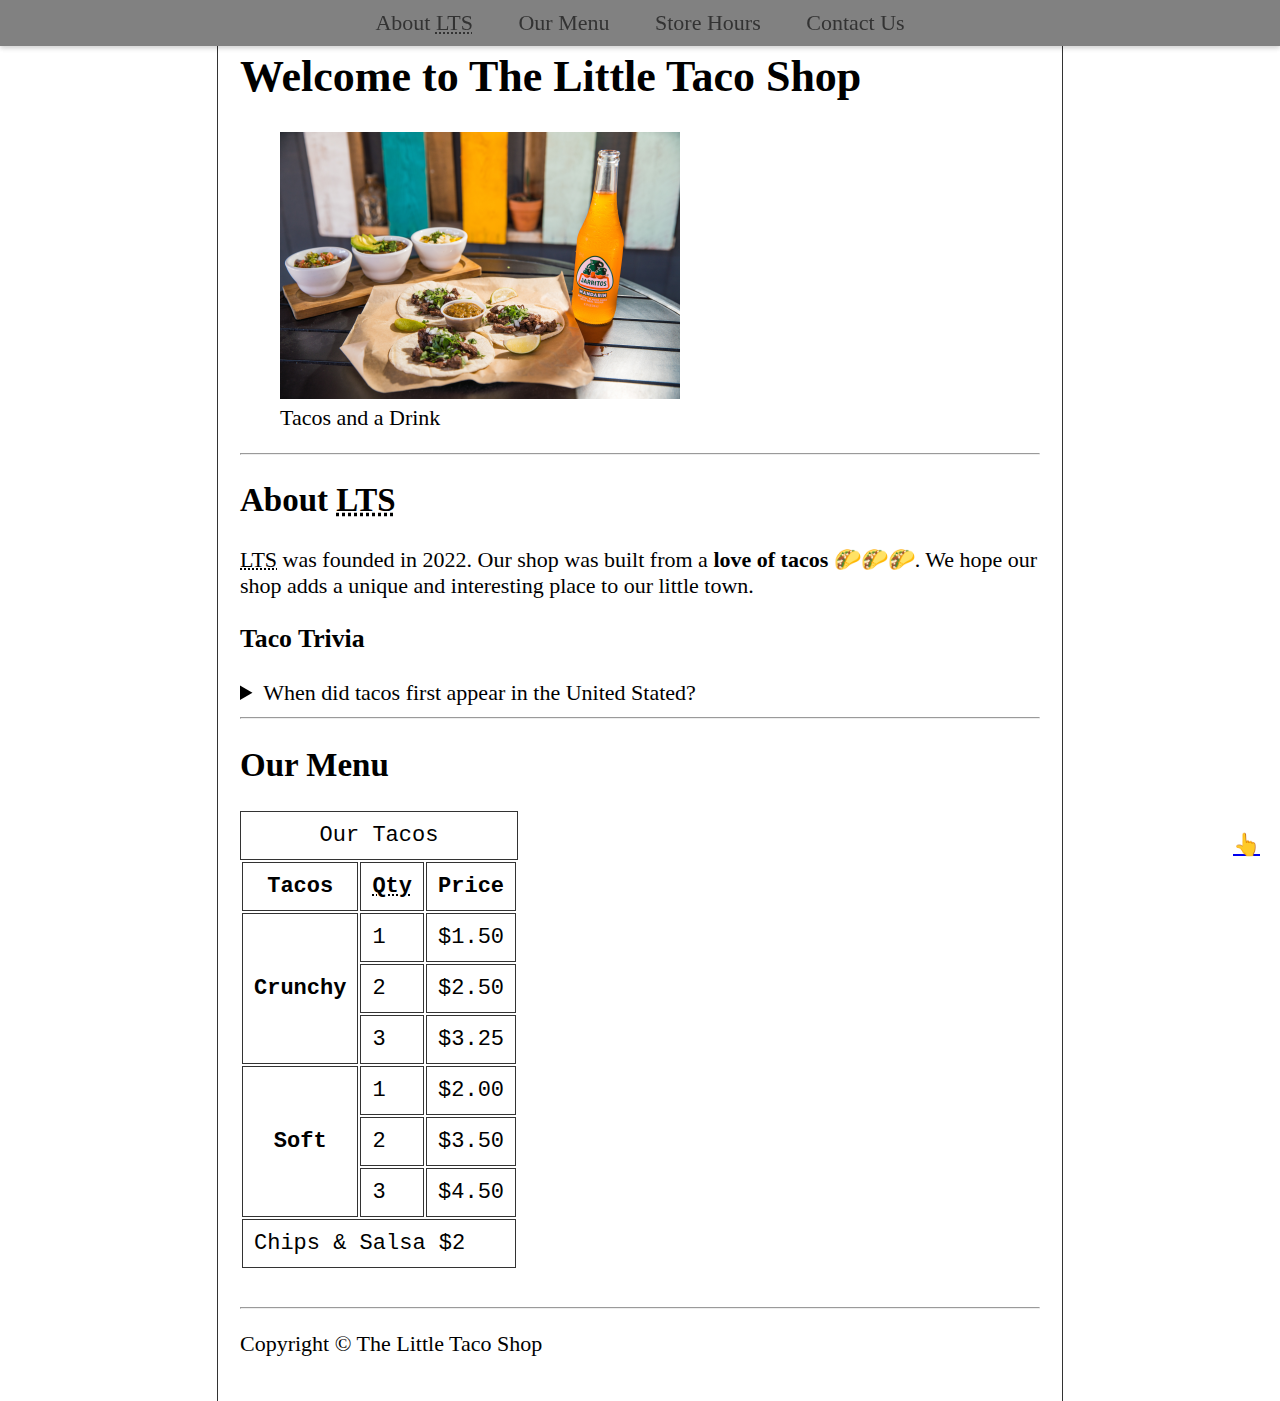
<file: index.html>
<!DOCTYPE html>
<html lang="en">

<head>
    <meta charset="UTF-8">
    <meta name="author" content="YosephSE">
    <meta name="description" content="The official website for The Little Taco Shop">
    <title>The Little Taco Shop</title>
    <link rel="icon" href="img/favicon.ico" type="image/x-icon">
    <link rel="stylesheet" href="css/style.css">
</head>

<body>
    <header>
        <nav>
            <ul>
                <li>
                    <a href="#about">About <abbr title="The Little Taco Shop">LTS</abbr></a>
                </li>
                <li>
                    <a href="#menu">Our Menu</a>
                </li>
                <li>
                    <a href="hours.html">Store Hours</a>
                </li>
                <li>
                    <a href="contact.html">Contact Us</a>
                </li>
            </ul>
        </nav>
        <h1>Welcome to The Little Taco Shop</h1>
        <nav>
            <ul>
                <li>
                    <a href="#about">About <abbr title="The Little Taco Shop">LTS</abbr></a>
                </li>
                <li>
                    <a href="#menu">Our Menu</a>
                </li>
                <li>
                    <a href="hours.html">Store Hours</a>
                </li>
                <li>
                    <a href="contact.html">Contact Us</a>
                </li>
            </ul>
        </nav>

        <figure>
            <img src="img/tacos_and_drink_400x267.png" alt="Tacos and a Drink" title="We love tacos!" width="400"
                height="267">
            <figcaption>
                Tacos and a Drink
            </figcaption>
        </figure>
    </header>
    <hr>
    <main>
        <article id="about">
            <h2>About <abbr title="The Little Taco Shop">LTS</abbr></h2>
            <p>
                <abbr title="The Little Taco Shop">LTS</abbr> was founded in <time datetime="2022">2022</time>. Our shop
                was built from a <strong>love of tacos</strong> 🌮🌮🌮. We hope our shop adds a unique and interesting
                place to our little town.
            </p>
            <aside>
                <h3>Taco Trivia</h3>
                <details>
                    <summary>When did tacos first appear in the United Stated?</summary>
                    <p>
                        Jeffrey M. Pilcher, taco historian and professor of history at the University of Minnesota, says
                        the earliest mention of tacos in the United States are in a newspaper from <time
                            datetime="1905">1905</time>. (Source: <cite><a
                                href="https://www.smithsonianmag.com/arts-culture/where-did-the-taco-come-from-81228162/"
                                target="_blank">Smithsonian Magazine</a></cite>)
                    </p>
                </details>
            </aside>
        </article>
        <hr>
        <article id="menu">
            <h2>Our Menu</h2>
            <table>
                <caption>Our Tacos</caption>
                <thead>
                    <tr>
                        <th>Tacos</th>
                        <th scope="col"><abbr title="Quantity">Qty</abbr></th>
                        <th scope="col">Price</th>
                    </tr>
                </thead>
                <tbody>
                    <tr>
                        <th scope="row" rowspan="3">
                            Crunchy
                        </th>
                        <td>1</td>
                        <td>$1.50</td>
                    </tr>
                    <tr>
                        <td>2</td>
                        <td>$2.50</td>
                    </tr>
                    <tr>
                        <td>3</td>
                        <td>$3.25</td>
                    </tr>
                    <tr>
                        <th scope="row" rowspan="3">
                            Soft
                        </th>
                        <td>1</td>
                        <td>$2.00</td>
                    </tr>
                    <tr>
                        <td>2</td>
                        <td>$3.50</td>
                    </tr>
                    <tr>
                        <td>3</td>
                        <td>$4.50</td>
                    </tr>
                </tbody>
                <tfoot>
                    <tr>
                        <td colspan="3">
                            Chips &amp; Salsa $2
                        </td>
                    </tr>
                </tfoot>
            </table>
            <br>
            <p id="back">
                <a href="#">👆</a>
            </p>
        </article>
    </main>
    <hr>
    <footer>
        <p>Copyright &copy; The Little Taco Shop</p>
    </footer>
</body>

</html>
</file>
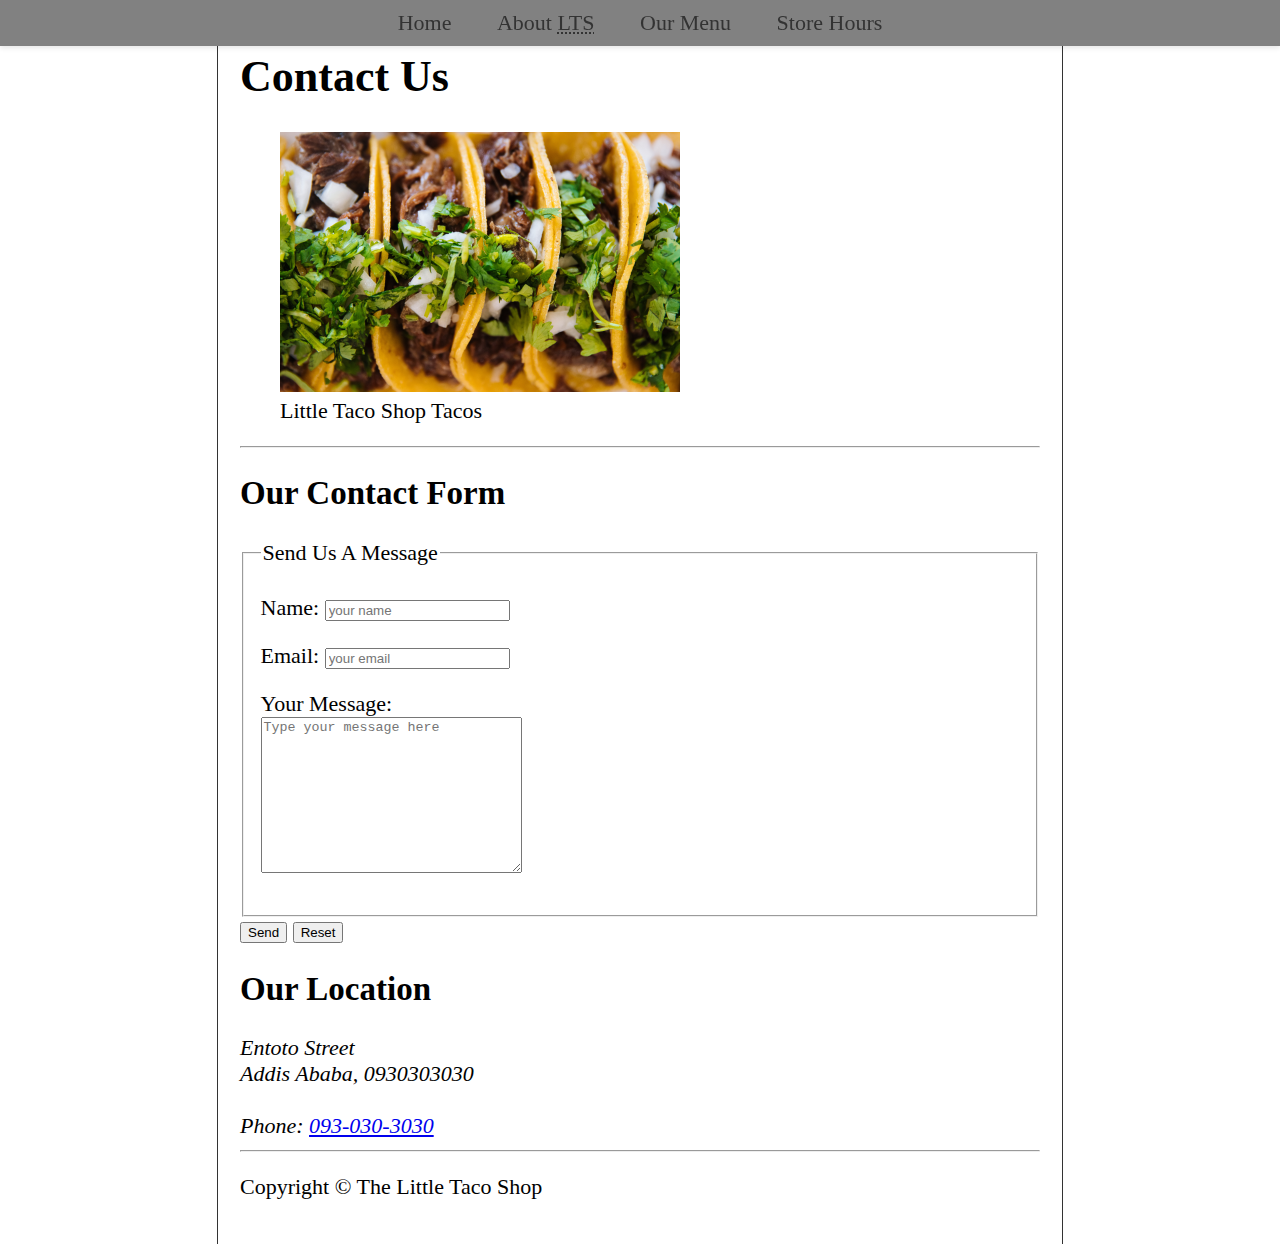
<file: contact.html>
<!DOCTYPE html>
<html lang="en">

<head>
    <meta charset="UTF-8">
    <meta name="author" content="Dave Gray">
    <meta name="description" content="Contact information for The Little Taco Shop">
    <title>Contact Us - LTS</title>
    <link rel="icon" href="favicon.ico" type="image/x-icon">
    <link rel="stylesheet" href="css/style.css">
</head>

<body>
    <header>
        <h1>Contact Us</h1>
        <nav>
            <ul>
                <li>
                    <a href="/">Home</a>
                </li>
                <li>
                    <a href="/#about">About <abbr title="The Little Taco Shop">LTS</abbr></a>
                </li>
                <li>
                    <a href="/#menu">Our Menu</a>
                </li>
                <li>
                    <a href="hours.html">Store Hours</a>
                </li>
            </ul>
        </nav>

        <figure>
            <img src="img/tacos_close_up_400x260.png" alt="Little Taco Shop Tacos" title="Tacos ready to eat!"
                width="400" height="260">
            <figcaption>
                Little Taco Shop Tacos
            </figcaption>
        </figure>
    </header>
    <hr>
    <main>
        <section>
            <h2>Our Contact Form</h2>

            <form action="https://httpbin.org/get" method="get">
                <fieldset>
                    <legend>Send Us A Message</legend>
                    <p>
                        <label for="name">Name:</label>
                        <input type="text" name="name" id="name" placeholder="your name" required>
                    </p>
                    <p>
                        <label for="email">Email:</label>
                        <input type="email" name="email" id="email" placeholder="your email" required>
                    </p>
                    <p>
                        <label for="message">Your Message:</label>
                        <br>
                        <textarea name="message" id="message" cols="30" rows="10"
                            placeholder="Type your message here"></textarea>
                    </p>
                </fieldset>
                <button type="submit">Send</button>
                <button type="reset">Reset</button>
            </form>
        </section>
        <section>
            <h2>Our Location</h2>
            <address>
                Entoto Street<br>
                Addis Ababa, 0930303030
                <br><br>
                Phone: <a href="tel:+0930303030">093-030-3030</a>
            </address>
        </section>
    </main>
    <hr>
    <footer>
        <p>Copyright &copy; The Little Taco Shop</p>
    </footer>
</body>

</html>
</file>
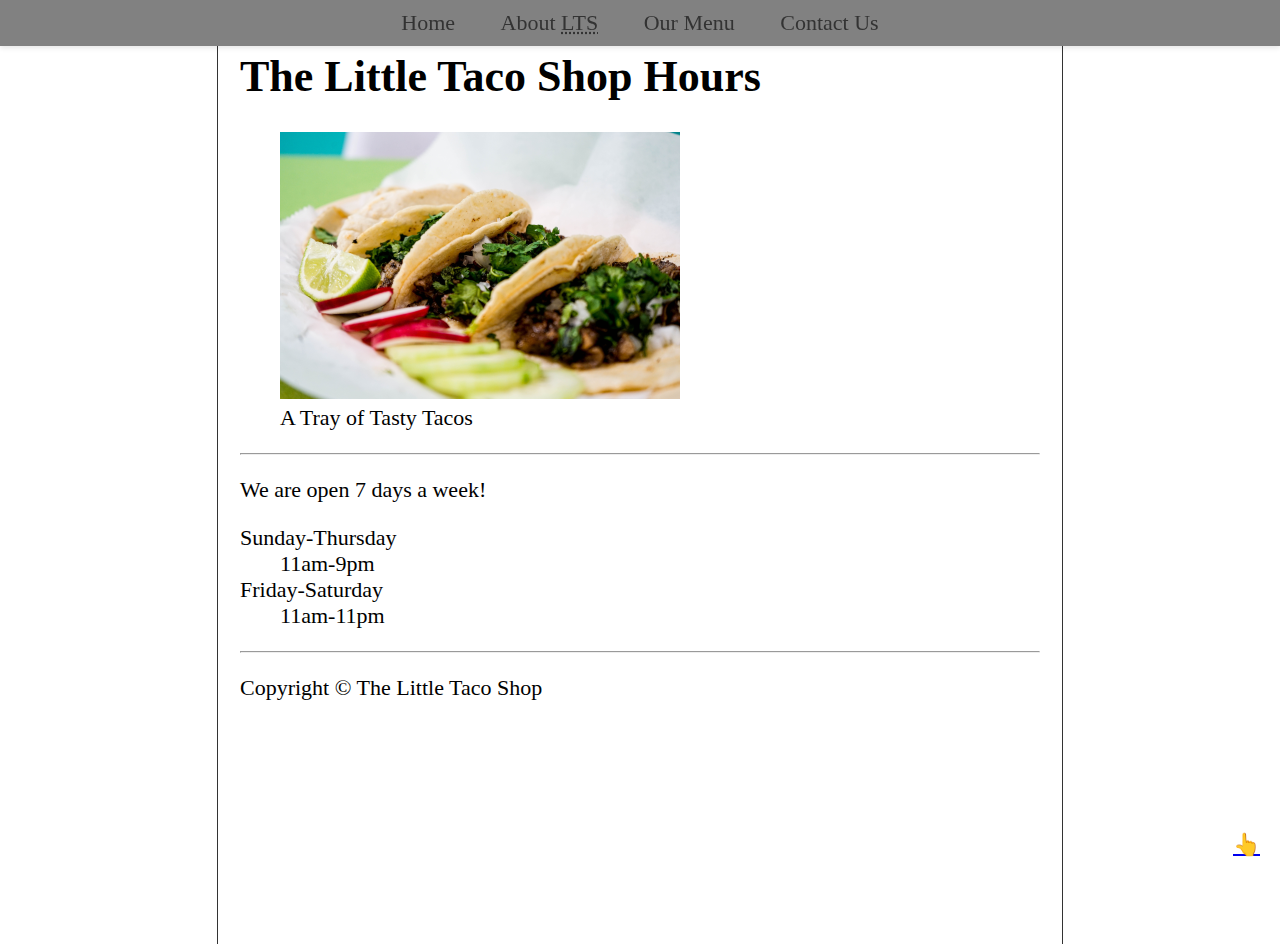
<file: hours.html>
<!DOCTYPE html>
<html lang="en">

<head>
    <meta charset="UTF-8">
    <meta name="author" content="YosephSE">
    <meta name="description" content="Store Hours for The Little Taco Shop">
    <title>LTS Hours</title>
    <link rel="icon" href="favicon.ico" type="image/x-icon">
    <link rel="stylesheet" href="css/style.css">
</head>

<body>
    <header>
        <h1>The Little Taco Shop Hours</h1>
        <nav>
            <ul>
                <li>
                    <a href="/">Home</a>
                </li>
                <li>
                    <a href="/#about">About <abbr title="The Little Taco Shop">LTS</abbr></a>
                </li>
                <li>
                    <a href="/#menu">Our Menu</a>
                </li>
                <li>
                    <a href="contact.html">Contact Us</a>
                </li>
            </ul>
        </nav>

        <figure>
            <img src="img/tacos_tray_400x267.png" alt="A Tray of Tasty Tacos" title="We love trays of tacos!"
                width="400" height="267">
            <figcaption>
                A Tray of Tasty Tacos
            </figcaption>
        </figure>
    </header>
    <hr>
    <main>
        <p>
            We are open 7 days a week!
        </p>
        <dl>
            <dt>Sunday-Thursday</dt>
            <dd>11am-9pm</dd>
            <dt>Friday-Saturday</dt>
            <dd>11am-11pm</dd>
        </dl>
        <p id="back">
            <a href="#">👆</a>
        </p>
    </main>
    <hr>
    <footer>
        <p>Copyright &copy; The Little Taco Shop</p>
    </footer>
</body>

</html>
</file>
<file: css/style.css>
html {
    font-size: 22px;
    /* color: aliceblue; */
    /* background-color: ; */
}

body {
    min-height: 100vh;
    max-width: 800px;
    margin: 0 auto;
    padding: 1rem;
    border-left: 1px solid #333;
    border-right: 1px solid #333;
}

th, td, caption {
    border: 1px solid #333;
    font-family: 'Courier New', Courier, monospace;
    border-collapse: separate;
    padding: 0.5rem;
}
nav {
    position: fixed;
    top: 0;
    left: 0;
    width: 100%;
    background-color: #818181; 
    box-shadow: 0 2px 5px rgba(0, 0, 0, 0.1);
    z-index: 1000; 
}

nav ul {
    list-style-type: none;
    margin: 0;
    padding: 0;
    text-align: center;
}

nav ul li {
    display: inline-block; 
}

nav ul li a {
    display: block;
    padding: 10px 20px; 
    text-decoration: none;
    color: #333333; 
}

nav ul li a:hover {
    background-color: #f0f0f0; 
}
#back {
    position: fixed;
    bottom: 20px;
    right: 20px;
}
</file>
